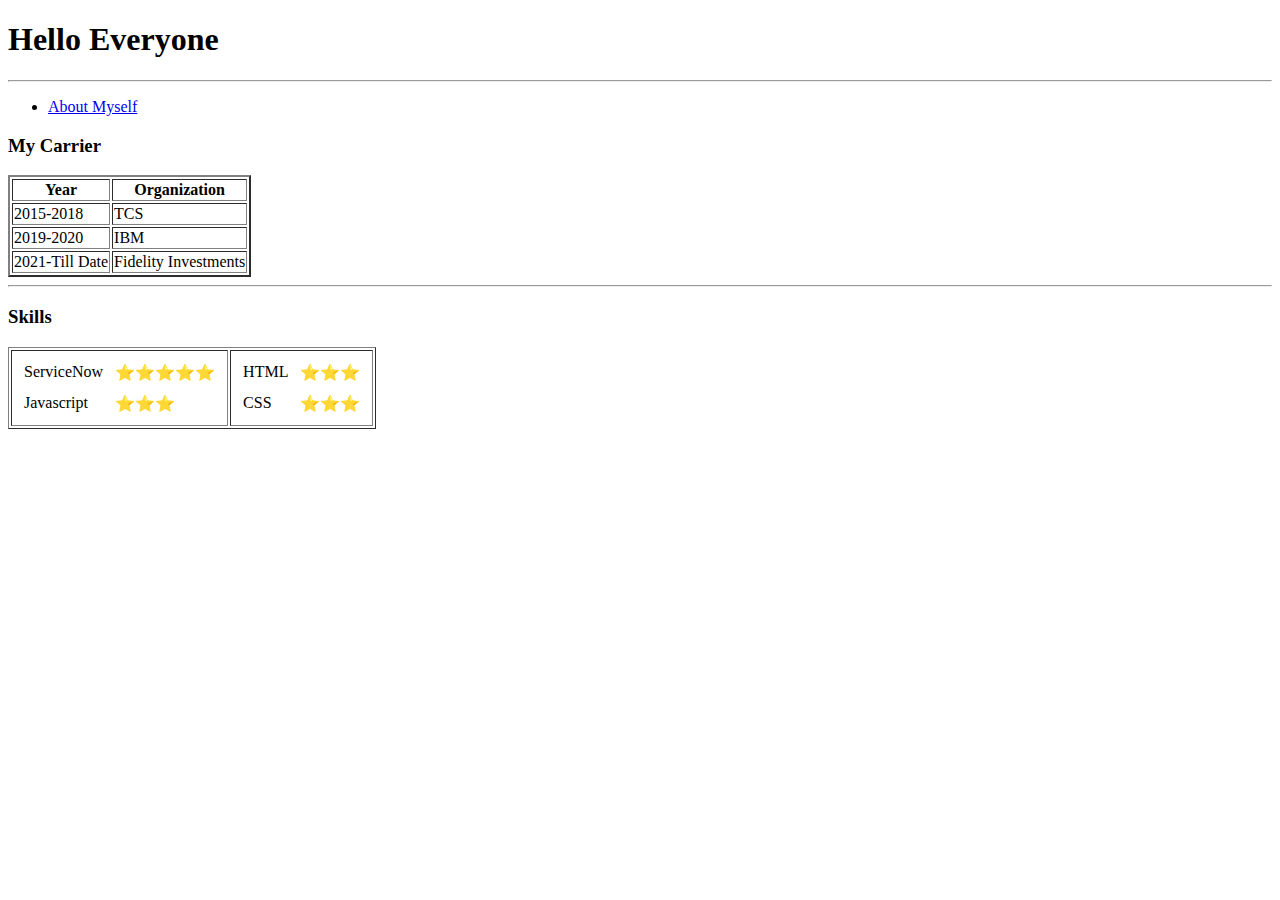
<file: index.html>
<!DOCTYPE html>
<html lang="en">
<head>
    <meta charset="UTF-8">
    <meta http-equiv="X-UA-Compatible" content="IE=edge">
    <meta name="viewport" content="width=device-width, initial-scale=1.0">
    <title>Document</title>
</head>
<body>
<h1>Hello Everyone </h1>
 <hr>   

    <ul>
          <li><a href="aboutPage.html">About Myself</a></li>
    
    </ul>
<h3>My Carrier</h3>
<table border="2" no>
<thead>
    <th>Year</th>
    <th>Organization</th>
</thead>
<tbody>

<tr>
    <td>2015-2018</td>
    <td>TCS</td>
</tr>

<tr>
    <td>2019-2020</td>
    <td>IBM</td>
</tr>
<tr>
    <td>2021-Till Date</td>
    <td>Fidelity Investments</td>
</tr>
</tbody>
</table>
<hr>

<h3>Skills</h3>
<table border ="1";>
    <td>
        <table cellspacing ="10">
        <tr>
            <td>ServiceNow</td>
            <td>⭐⭐⭐⭐⭐</td>
        </tr>
        
        <tr>
            <td>Javascript</td>
            <td>⭐⭐⭐</td>
        </tr>
        </table>
    </td>
 
    <td>
        <table cellspacing ="10">
            <tr>
                <td>HTML</td>
                <td>⭐⭐⭐</td>
            </tr>
            
            <tr>
                <td>CSS</td>
                <td>⭐⭐⭐</td>
            </tr>
        </table>



    </td>

</table>




          <!-- Here is the closing </li> tag -->
       
        
     
    
      
    

</body>
</html>
</file>
